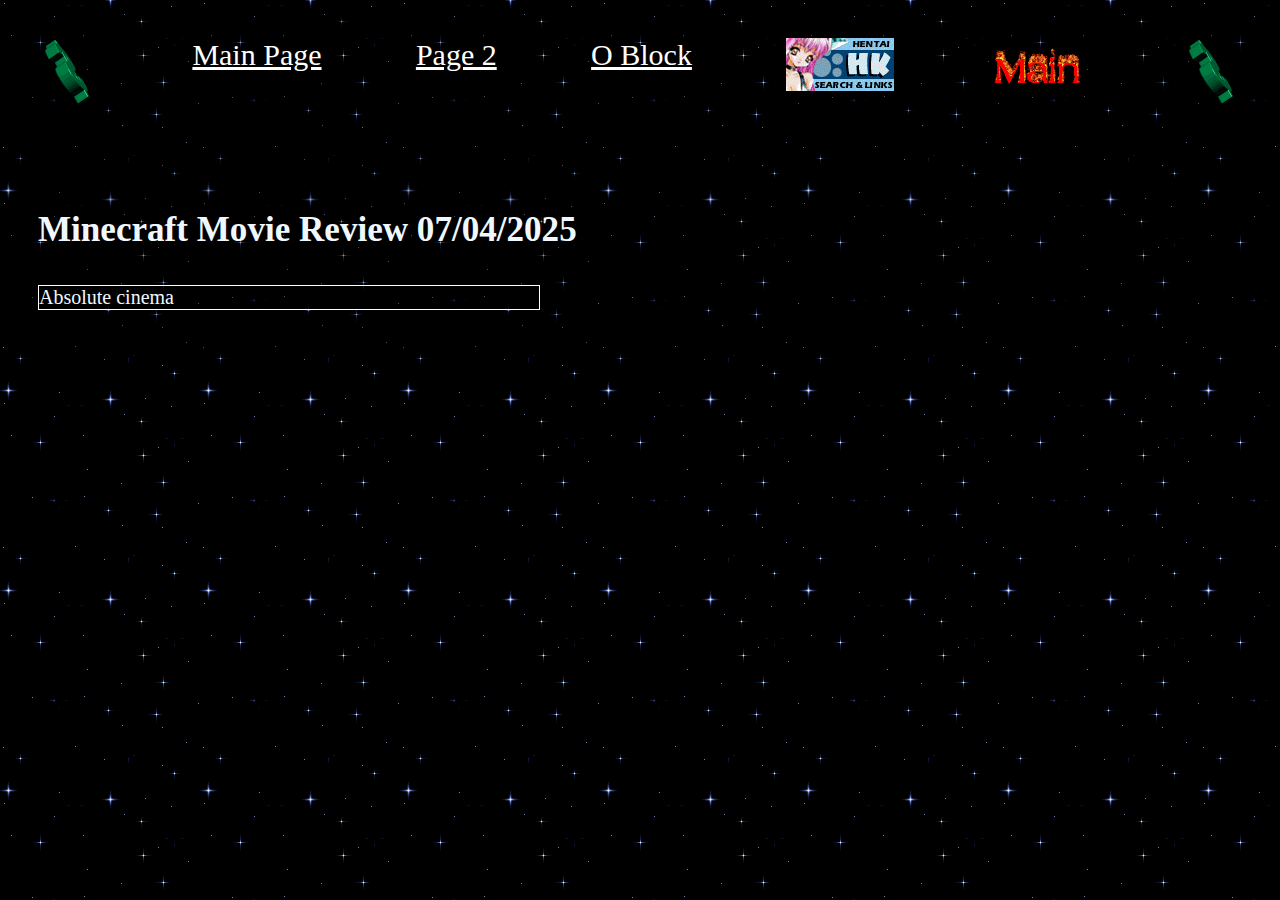
<file: index.html>
<!DOCTYPE html>
<html>
<head>
    <meta charset="UTF-8"> 
    <title>test site</title>
    <link rel="stylesheet" href="styles.css">
</head>
<body background="gifs/twinklebackground.gif">
    <div class="flex-container"> <!--nav bar-->
        <div><img src="gifs/dollarspindownd.gif" alt=""></div>
        <div><a href="index.html">Main Page</a></div>
        <div><a href="page2.html">Page 2</a></div>
        <div><a href="page3.html">O Block</a></div>
        <div><a href="freaky.html"><img src="gifs/hk_button_ani_1.gif" alt=""></a></div>
        <div><img src="gifs/cooltext480043985488099.gif" alt="" style="width:auto;height: 50px;"></div>
        <div><img src="gifs/dollarspindownd.gif" alt=""></div>
    </div>
    <div class="flex-container">
        <div>
            <h3>Minecraft Movie Review 07/04/2025</h3>
            <p>Absolute cinema</p></div>



    </div>
</body>


</html>
</file>
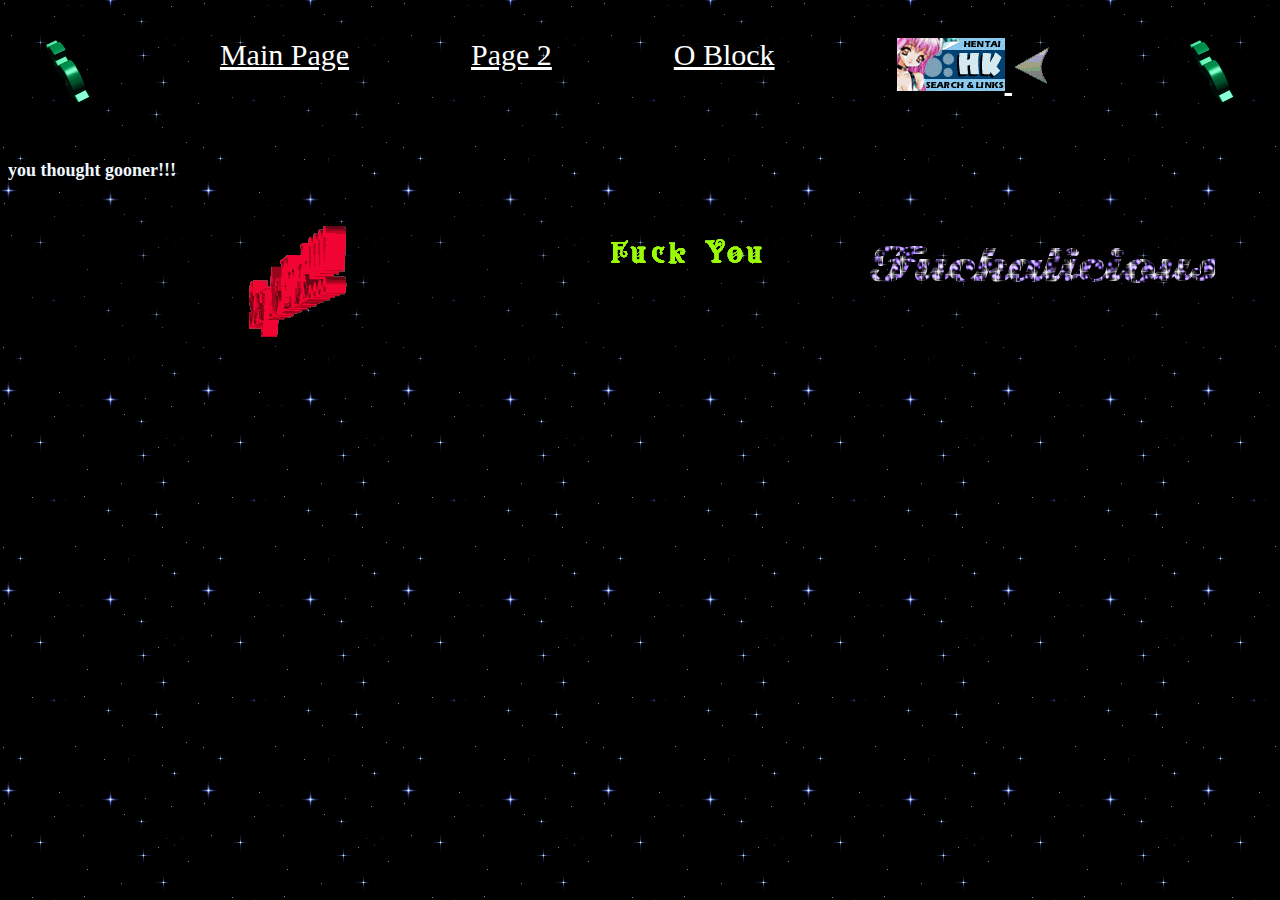
<file: freaky.html>
<!DOCTYPE html>
<html lang="en">
<head>
    <meta charset="UTF-8">
    <meta name="viewport" content="width=device-width, initial-scale=1.0">
    <title>Document</title>
    <link rel="stylesheet" href="styles.css">
</head>
<body background="gifs/twinklebackground.gif">
    <div class="flex-container"> <!--nav bar-->
        <div><img src="gifs/dollarspindownd.gif" alt=""></div>
        <div><a href="index.html">Main Page</a></div>
        <div><a href="page2.html">Page 2</a></div>
        <div><a href="page3.html">O Block</a></div>
        <div><a href="freaky.html"><img src="gifs/hk_button_ani_1.gif" alt=""> <img src="gifs/Freccia_sx02.gif" alt=""></a></div>
        <div><img src="gifs/dollarspindownd.gif" alt=""></div>
    </div>
    <h2>you thought gooner!!! </h2>
    <div class="flex-container">
        <div><img src="gifs/sexyasfuck.gif" alt=""></div>
        <div><img src="gifs/fuckyou.gif" alt=""></div>
        <div><img src="gifs/fuckalicious_LC.gif" alt=""></div>
        <div><img src="gifs/fuck_nato_anim.gif" alt=""></div>
</html>
</file>
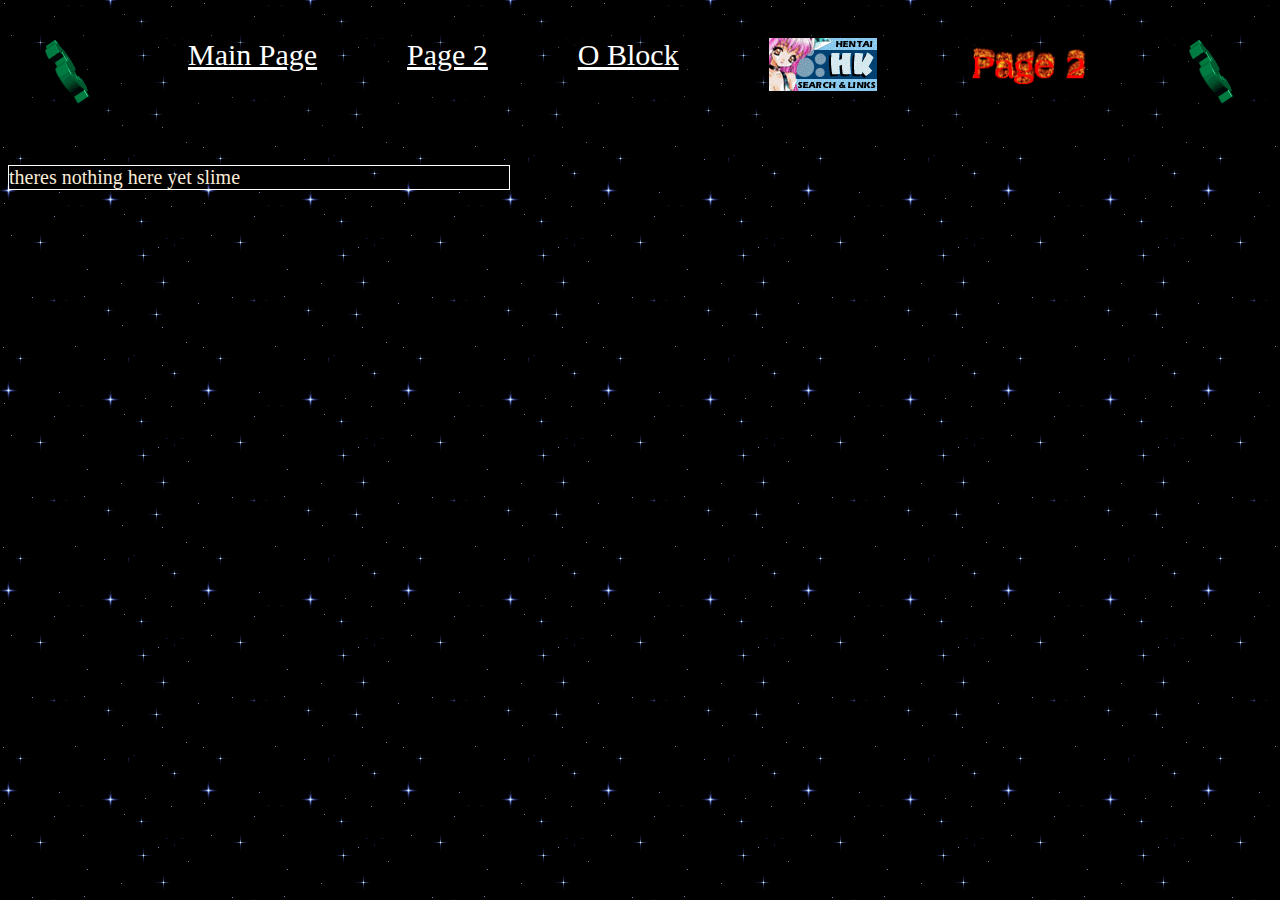
<file: page2.html>
<!DOCTYPE html>
<html lang="en">
<head>
    <meta charset="UTF-8">
    <meta name="viewport" content="width=device-width, initial-scale=1.0">
    <title>Document</title>
    <link rel="stylesheet" href="styles.css">
</head>
<body background="gifs/twinklebackground.gif">
    <div class="flex-container"> <!--nav bar-->
        <div><img src="gifs/dollarspindownd.gif" alt=""></div>
        <div><a href="index.html">Main Page</a></div>
        <div><a href="page2.html">Page 2</a></div>
        <div><a href="page3.html">O Block</a></div>
        <div><a href="freaky.html"><img src="gifs/hk_button_ani_1.gif" alt=""></a></div>
        <div><img src="gifs/page2.gif" alt="" style="width:auto;height: 50px;"></div>
        <div><img src="gifs/dollarspindownd.gif" alt=""></div>
    </div>
    <div><p style="color: antiquewhite;">theres nothing here yet slime</p></div>
</body>
</html> <!-- penis -->
</file>
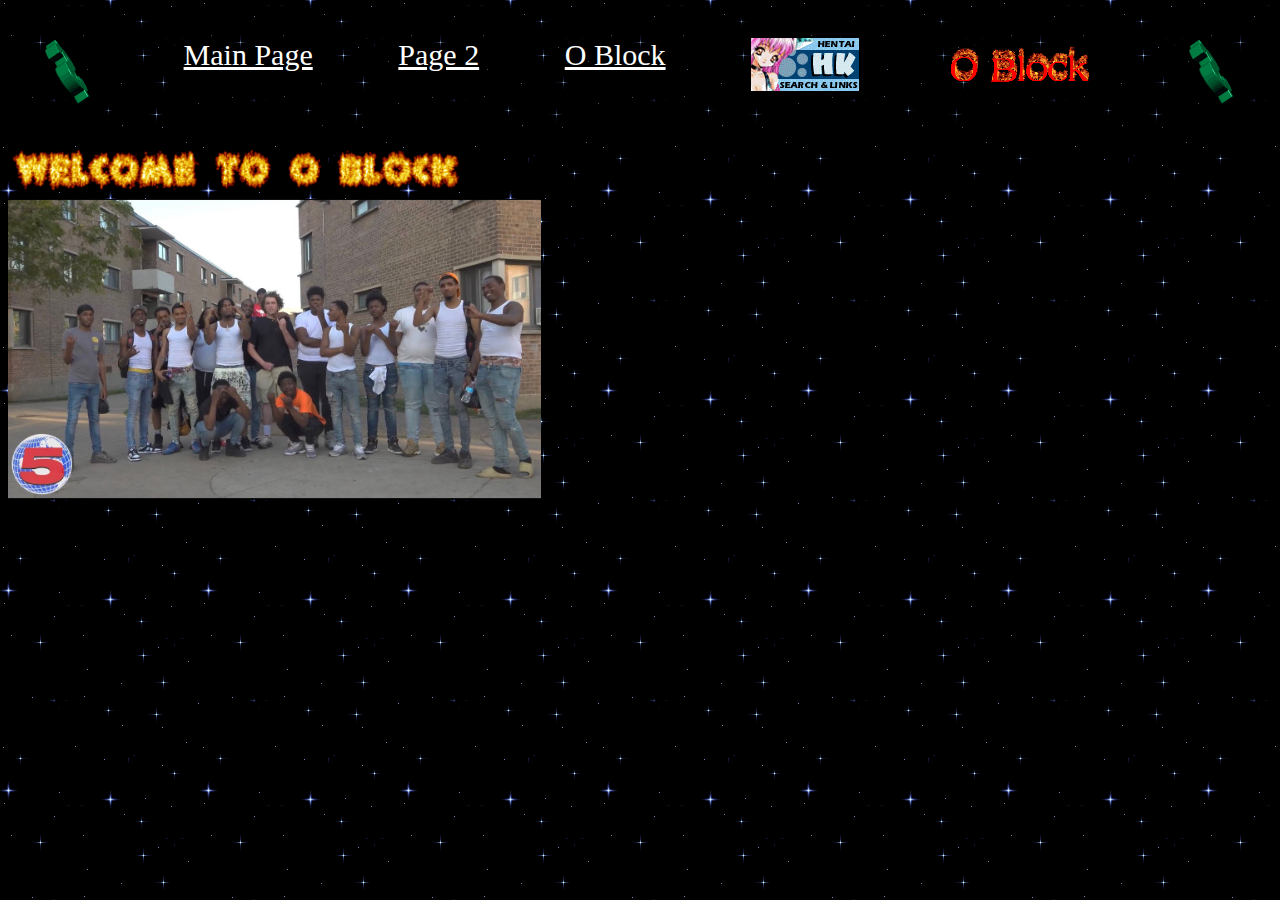
<file: page3.html>
<!DOCTYPE html>
<html lang="en">
<head>
    <meta charset="UTF-8">
    <meta name="viewport" content="width=device-width, initial-scale=1.0">
    <title>Document</title>
    <link rel="stylesheet" href="styles.css">
</head>
<body background="gifs/twinklebackground.gif">
    <div class="flex-container"> <!--nav bar-->
        <div><img src="gifs/dollarspindownd.gif" alt=""></div>
        <div><a href="index.html">Main Page</a></div>
        <div><a href="page2.html">Page 2</a></div>
        <div><a href="page3.html">O Block</a></div>
        <div><a href="freaky.html"><img src="gifs/hk_button_ani_1.gif" alt=""></a></div>
        <div><img src="gifs/OBlock.gif" alt="" style="width:auto;height: 50px;"></div>
        <div><img src="gifs/dollarspindownd.gif" alt=""></div>
    </div>
    <img src="images/cooltext480074496399913.png" alt=""style="width: auto;height: 50px;">
    <br>
    <img src="images/maxresdefault.jpg" alt="" style="width: auto;height: 300px;">
</html>
</file>
<file: styles.css>
body {
    background-color: black;
     
}

p {
    word-wrap: break-word;
    width: 500px;
    border: 1px solid #ffffff;
    overflow: visible;
    text-overflow: clip;
    font-size: 20px;
    font-family: Papyrus, fantasy;
    font-style: normal;
    font-variant: normal;

}
.flex-container {
    display: flex;
    background-color: rgba(0, 0, 0, 0.185);
    justify-content: space-between;
}

.flex-container > div {
    background-color: rgba(0, 0, 0, 0.253);
    margin: 10px;
    padding: 20px;
    font-size: 30px;
    color: aliceblue;
}
html {
    cursor: url('gifs/FlagCursor.gif'), default;
}
h2 {
    color: aliceblue;
    font-size: large;
}
a:link {
    color: rgb(255, 255, 255);
  }
  
  a:visited {
    color: rgb(255, 255, 255);
  }
  
  a:hover {
    color: rgb(0, 255, 13);
  }
  
  a:active {
    color: rgb(255, 0, 0);
  }
@font-face {
    font-family: 'SigmaBalls';
    src: url();
}
</file>
